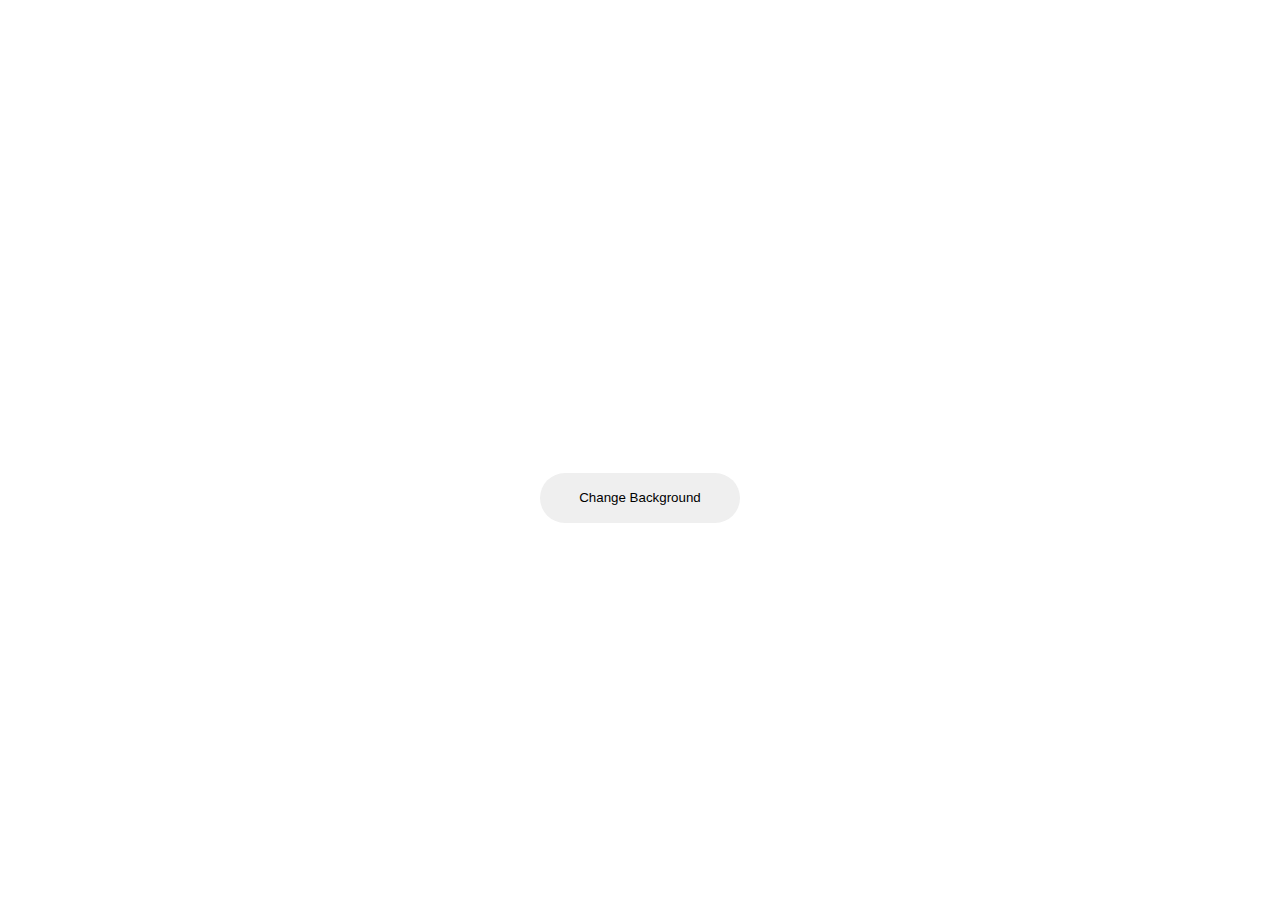
<file: index.html>
<!DOCTYPE html>
<html lang="en">
<head>
    <meta charset="UTF-8">
    <meta http-equiv="X-UA-Compatible" content="IE=edge">
    <meta name="viewport" content="width=device-width, initial-scale=1.0">
    <title>Document</title>
    <link rel="stylesheet" href="style.css">
</head>
<body>
    
    <h1>Change Background</h1>
    <input type="button" id="btn" value="Change Background">
    <script src="script.js"></script>
    
</body>
</html>
</file>
<file: style.css>
body{
    display: flex;
    flex-direction: column;
    justify-content: center;
    align-items: center;
    height: 100vh;
    color: white;
}
input{
    width: 200px;
    height: 50px;
    border: none;
    border-radius: 50px;
}
input:hover{
    cursor: pointer;
    background: #2d6b8e;
    color: white;
    box-shadow: 0px 2px 8px #1212125d;
}
</file>
